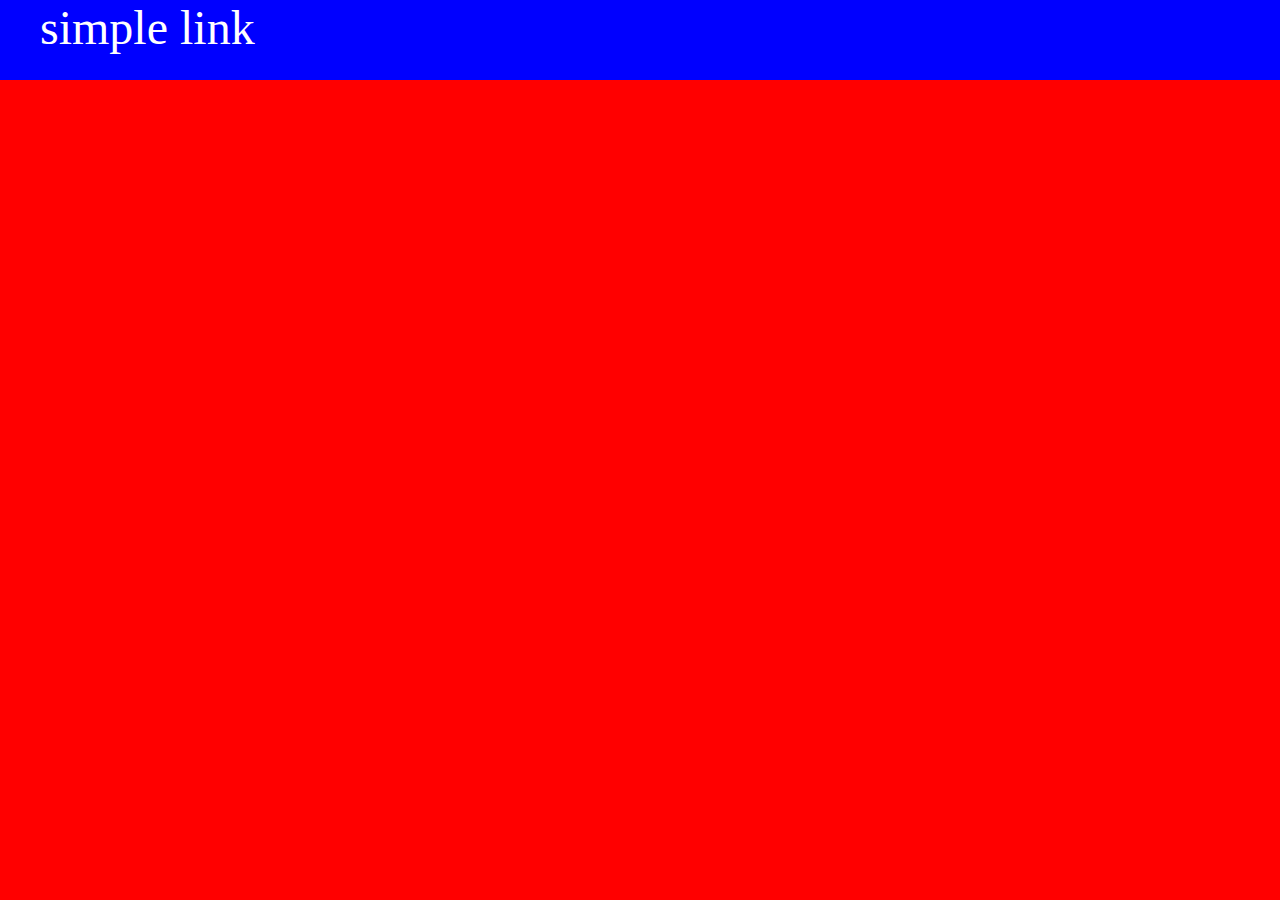
<file: index.html>
<!DOCTYPE html>
<html lang="en">
  <head>
    <meta charset="UTF-8" />
    <meta name="viewport" content="width=device-width, initial-scale=1.0" />
    <title>Document</title>
    <link rel="stylesheet" href="style.css" />
    <!-- <link rel="stylesheet" href="test_calc.css" /> -->
  </head>
  <body>
    <ul class="navbar">
      <li>simple link</li>
    </ul>
    <div class="banner"></div>

    <!-- 
    <section class="featured_content">
        <header>
            <nav>
                <h4></h4>
                <li>xyz</li>
                <li>xyz</li>
                <li>xyz</li>
                <li>xyz</li>
                <li>xyz</li>
            </nav>
        </header>
    </section>


    <section class="featured_content">
        <article class="main_article">
            <ul>
                <li>lorem ipsum</li>
                <li>lorem ipsum</li>
                <li>lorem ipsum</li>
            </ul>
        </article>
    </section>




    <section class="featured_content">
        <div class="service_section">
            <div></div>
            <div></div>
            <div></div>
        </div>
    </section> -->
  </body>
</html>
</file>
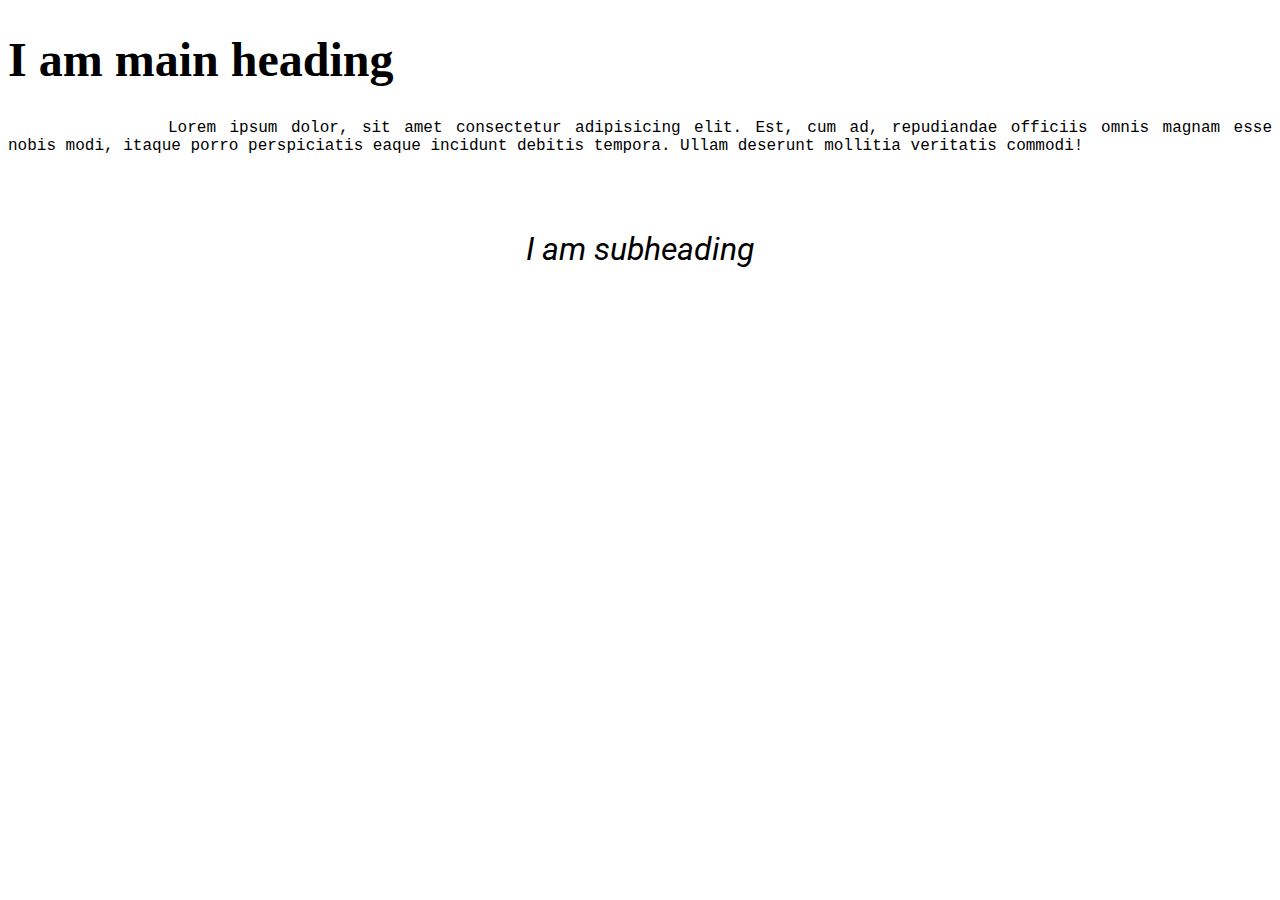
<file: typography.html>
<!DOCTYPE html>
<html lang="en">
  <head>
    <meta charset="UTF-8" />
    <meta name="viewport" content="width=device-width, initial-scale=1.0" />
    <title>Document</title>
    <link rel="stylesheet" href="typography.css" />
  </head>
  <body>
    <h1>I am main heading</h1>
    <p>
      Lorem ipsum dolor, sit amet consectetur adipisicing elit. Est, cum ad,
      repudiandae officiis omnis magnam esse nobis modi, itaque porro
      perspiciatis eaque incidunt debitis tempora. Ullam deserunt mollitia
      veritatis commodi!
    </p>

    <h6>I am subheading</h6>
  </body>
</html>
</file>
<file: style.css>
*{
    margin: 0;
}

:root {
    /* css global scope */
    --nav-height: 5rem; 
    --viewport-height: 100vh;    
}

.navbar{
    background: blue;
    color: white;
    /* height: 100px; */
    height: var(--nav-height);

    /* local scope */
    font-size: 3rem;
    
    list-style: none;
}


.banner{
    background: red;
    /* height: 80vh; */

    /* height: 200px; */
    /* height: calc(100vh - var(--nav-height)); */
    /* height: calc(100vh - 2rem); */
   height: calc(var(--viewport-height) - var(--nav-height));
   
}
</file>
<file: typography.css>
/* 
font-size - size of the fonts

font-family - describes the font of the element

font-weight - how thick or thin characters in text should be 

font-styles - sets font style for a text
*/

@import url('https://fonts.googleapis.com/css2?family=Poppins:wght@100;500;900&family=Roboto:ital,wght@0,100;0,500;1,900&display=swap');


body{

 font-family: 'Courier New', Courier, monospace

}

/*  specific to h1 element */
h1{
    /*  overrides all previous font-family mentioned in parent element */
    font-family: Verdana;
    font-size:3rem;
}


h6{
    font-family: 'Poppins', sans-serif;
    font-family: 'Roboto', sans-serif;
    font-size: 2rem;
    font-weight: normal;
    font-style: italic;
    /* font-style: oblique; */
    /* font-style: normal; */
    text-align: center;
    
}

p{
    text-align: justify;
    text-indent: 10rem;
}
</file>
